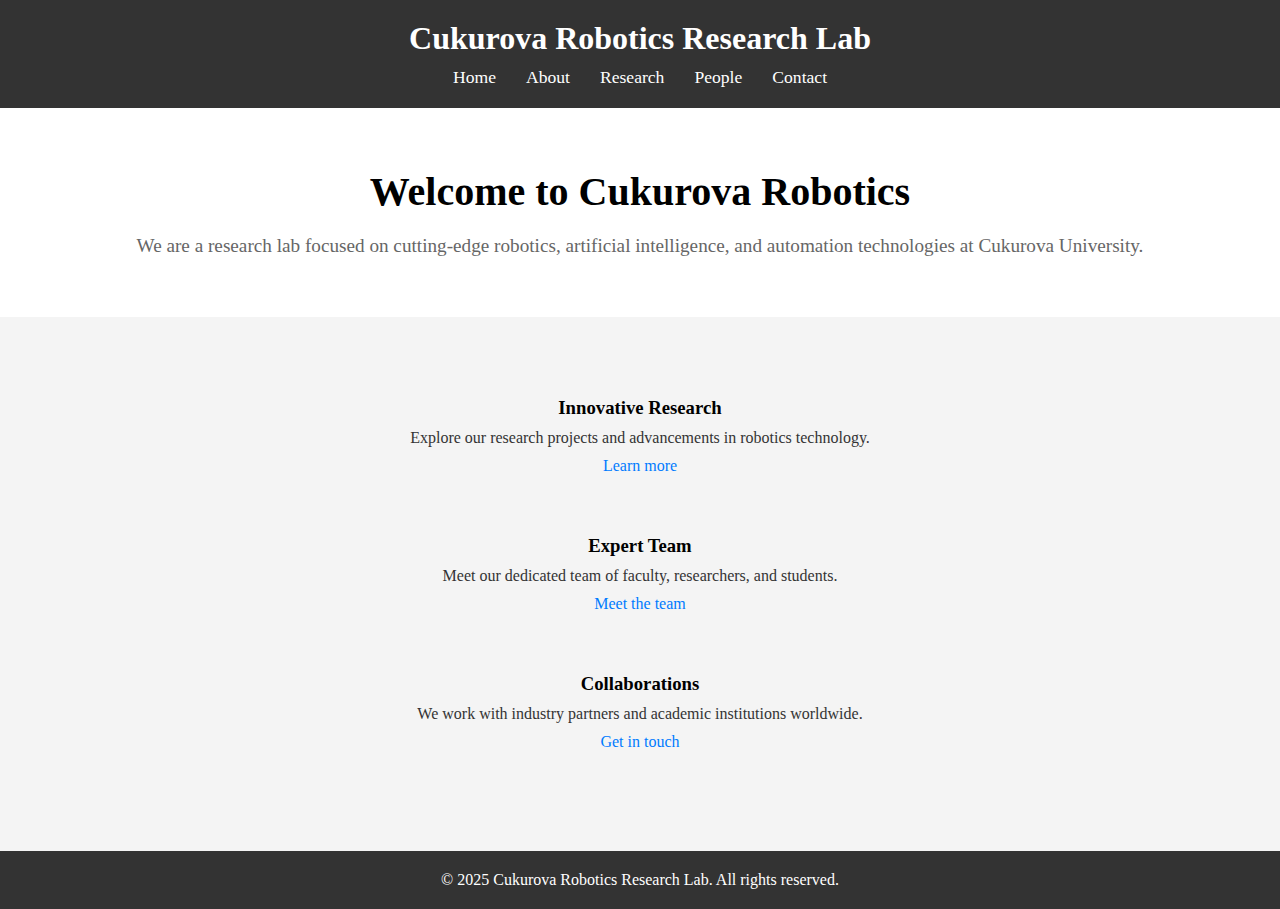
<file: index.html>
<!DOCTYPE html>
<html lang="en">
<head>
  <meta charset="UTF-8">
  <meta name="viewport" content="width=device-width, initial-scale=1">
  <title>Cukurova Robotics Research Lab</title>
  <link rel="stylesheet" href="style.css">
</head>
<body>
  <header>
    <div class="container">
      <h1>Cukurova Robotics Research Lab</h1>
      <nav>
        <ul>
          <li><a href="index.html">Home</a></li>
          <li><a href="about.html">About</a></li>
          <li><a href="research.html">Research</a></li>
          <li><a href="people.html">People</a></li>
          <li><a href="contact.html">Contact</a></li>
        </ul>
      </nav>
    </div>
  </header>

  <main>
    <section class="intro">
      <div class="container">
        <h2>Welcome to Cukurova Robotics</h2>
        <p>We are a research lab focused on cutting-edge robotics, artificial intelligence, and automation technologies at Cukurova University.</p>
      </div>
    </section>
    
    <section class="highlights">
      <div class="container">
        <div class="highlight">
          <h3>Innovative Research</h3>
          <p>Explore our research projects and advancements in robotics technology.</p>
          <a href="research.html">Learn more</a>
        </div>
        <div class="highlight">
          <h3>Expert Team</h3>
          <p>Meet our dedicated team of faculty, researchers, and students.</p>
          <a href="people.html">Meet the team</a>
        </div>
        <div class="highlight">
          <h3>Collaborations</h3>
          <p>We work with industry partners and academic institutions worldwide.</p>
          <a href="contact.html">Get in touch</a>
        </div>
      </div>
    </section>
  </main>

  <footer>
    <div class="container">
      <p>&copy; 2025 Cukurova Robotics Research Lab. All rights reserved.</p>
    </div>
  </footer>
</body>
</html>
</file>
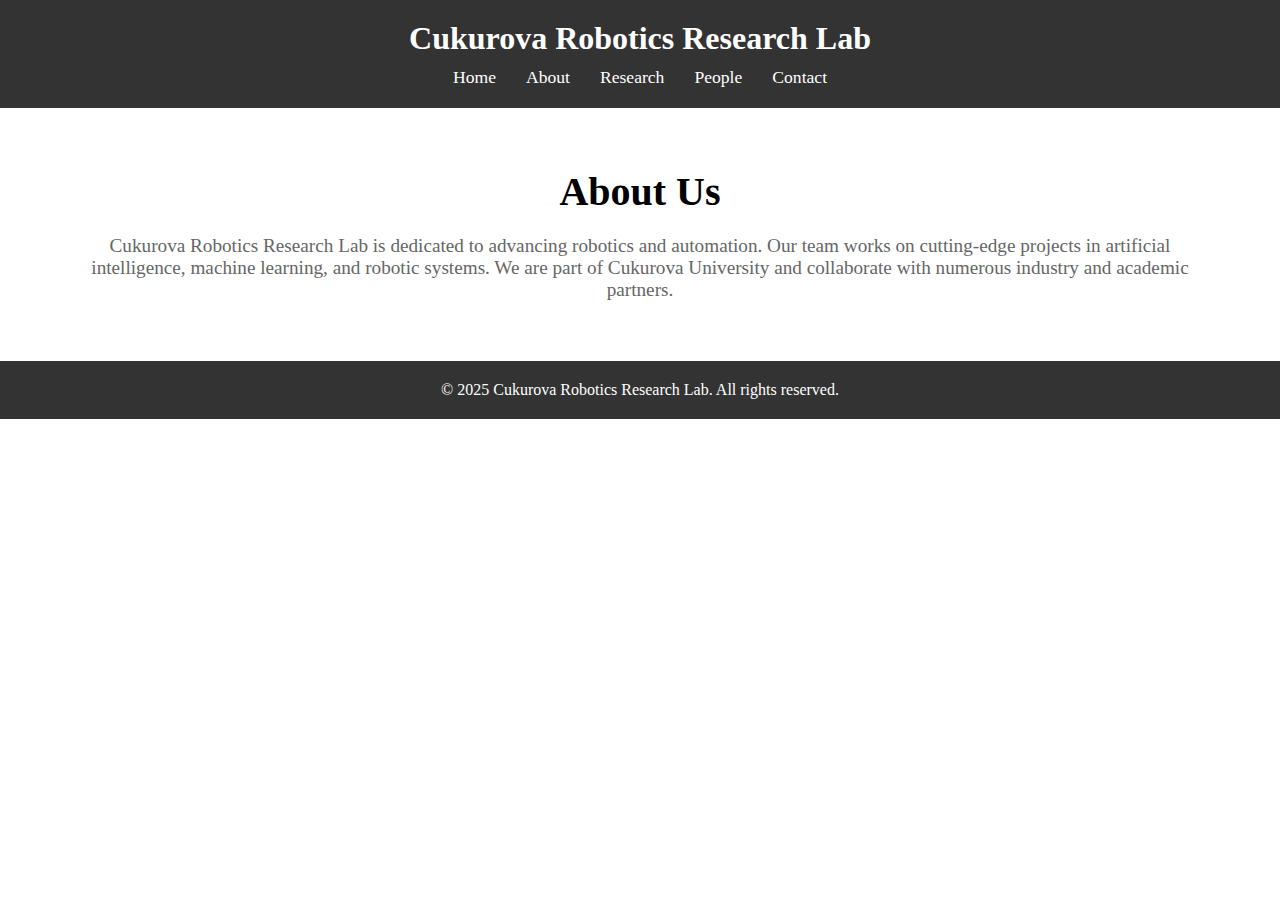
<file: about.html>
<!DOCTYPE html>
<html lang="en">
<head>
  <meta charset="UTF-8">
  <meta name="viewport" content="width=device-width, initial-scale=1">
  <title>About - Cukurova Robotics Research Lab</title>
  <link rel="stylesheet" href="style.css">
</head>
<body>
  <header>
    <div class="container">
      <h1>Cukurova Robotics Research Lab</h1>
      <nav>
        <ul>
          <li><a href="index.html">Home</a></li>
          <li><a href="about.html">About</a></li>
          <li><a href="research.html">Research</a></li>
          <li><a href="people.html">People</a></li>
          <li><a href="contact.html">Contact</a></li>
        </ul>
      </nav>
    </div>
  </header>

  <main>
    <section class="about">
      <div class="container">
        <h2>About Us</h2>
        <p>
          Cukurova Robotics Research Lab is dedicated to advancing robotics and automation.
          Our team works on cutting-edge projects in artificial intelligence, machine learning, and robotic systems.
          We are part of Cukurova University and collaborate with numerous industry and academic partners.
        </p>
      </div>
    </section>
  </main>

  <footer>
    <div class="container">
      <p>&copy; 2025 Cukurova Robotics Research Lab. All rights reserved.</p>
    </div>
  </footer>
</body>
</html>
</file>
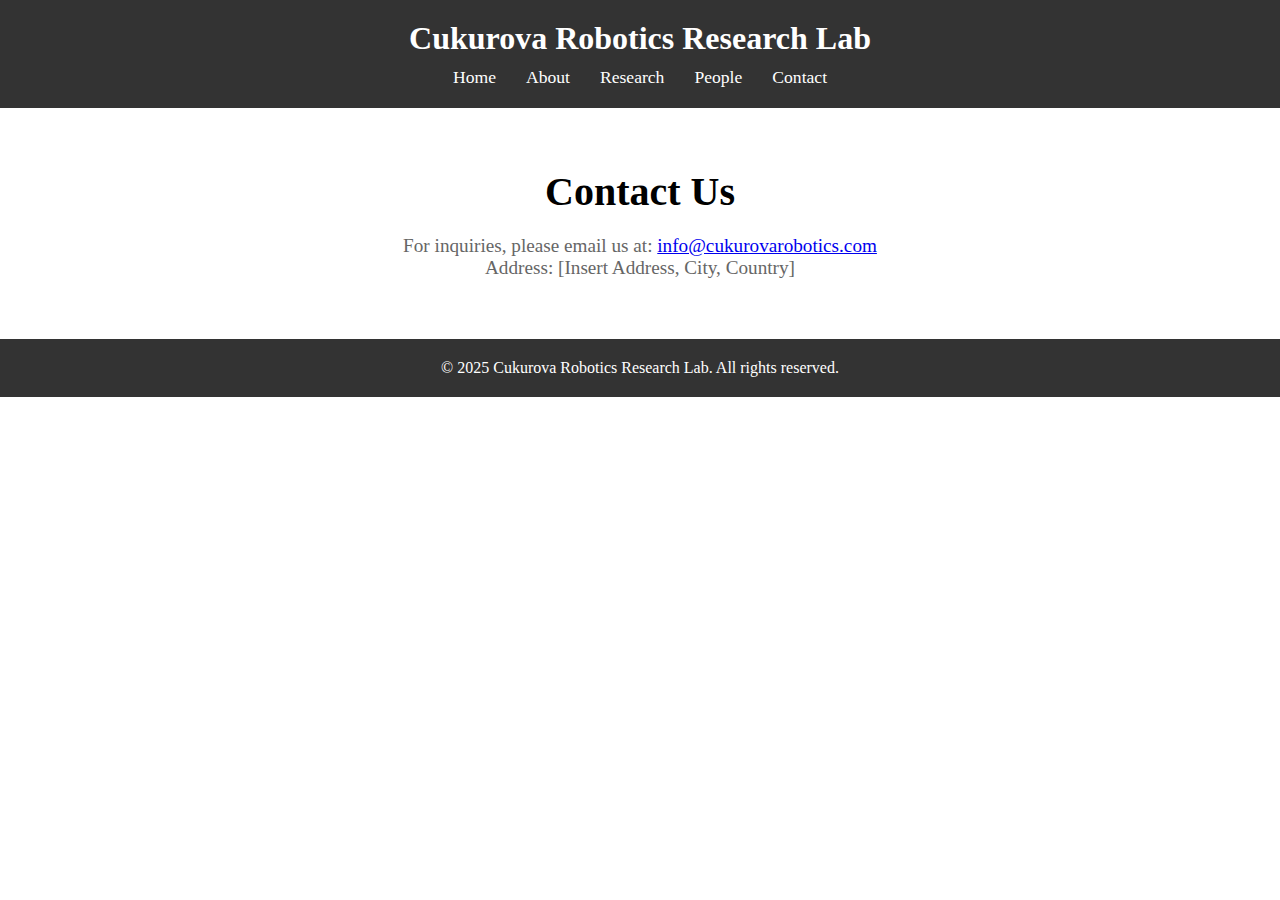
<file: contact.html>
<!DOCTYPE html>
<html lang="en">
<head>
  <meta charset="UTF-8">
  <meta name="viewport" content="width=device-width, initial-scale=1">
  <title>Contact - Cukurova Robotics Research Lab</title>
  <link rel="stylesheet" href="style.css">
</head>
<body>
  <header>
    <div class="container">
      <h1>Cukurova Robotics Research Lab</h1>
      <nav>
        <ul>
          <li><a href="index.html">Home</a></li>
          <li><a href="about.html">About</a></li>
          <li><a href="research.html">Research</a></li>
          <li><a href="people.html">People</a></li>
          <li><a href="contact.html">Contact</a></li>
        </ul>
      </nav>
    </div>
  </header>

  <main>
    <section class="contact">
      <div class="container">
        <h2>Contact Us</h2>
        <p>For inquiries, please email us at: <a href="mailto:info@cukurovarobotics.com">info@cukurovarobotics.com</a></p>
        <p>Address: [Insert Address, City, Country]</p>
      </div>
    </section>
  </main>

  <footer>
    <div class="container">
      <p>&copy; 2025 Cukurova Robotics Research Lab. All rights reserved.</p>
    </div>
  </footer>
</body>
</html>
</file>
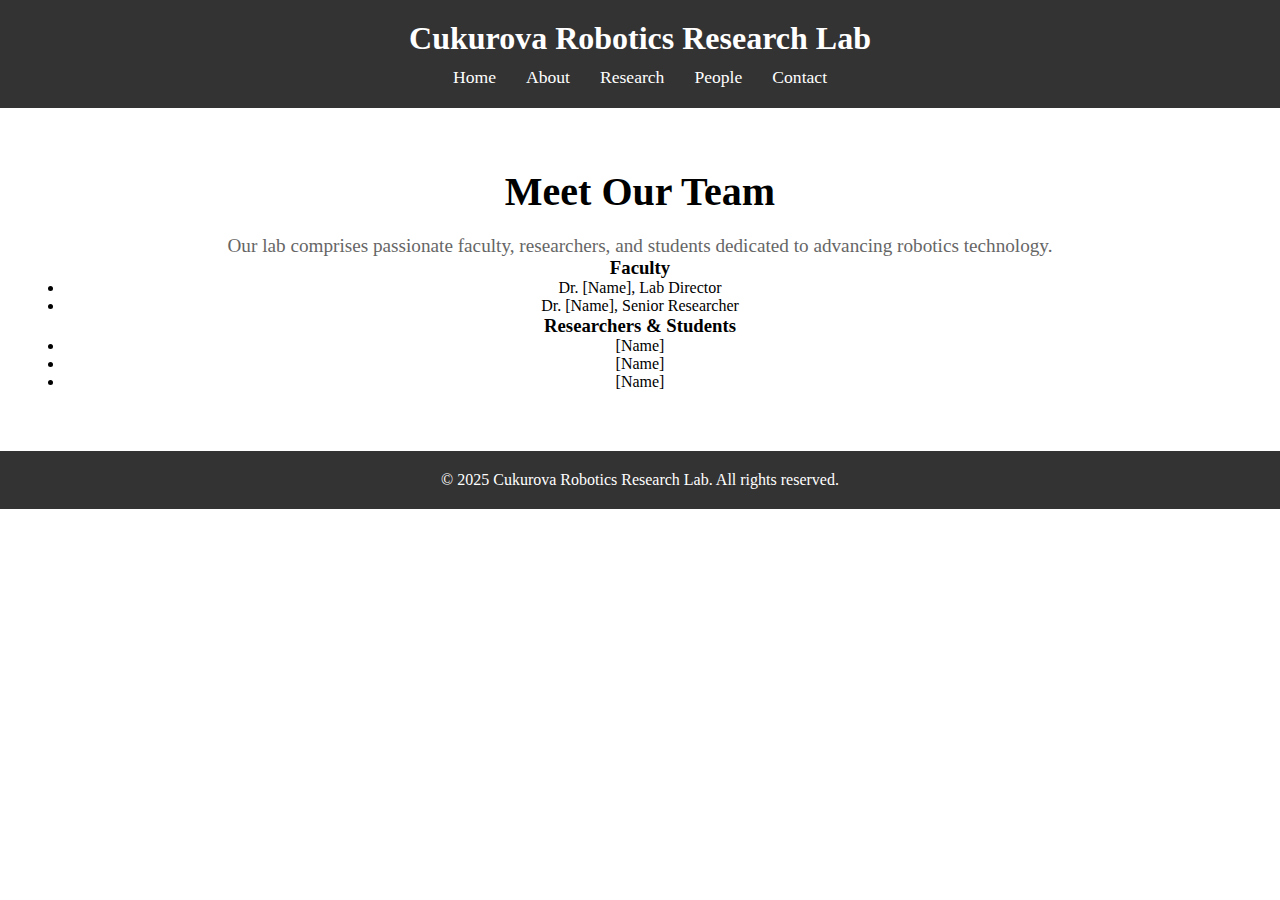
<file: people.html>
<!DOCTYPE html>
<html lang="en">
<head>
  <meta charset="UTF-8">
  <meta name="viewport" content="width=device-width, initial-scale=1">
  <title>People - Cukurova Robotics Research Lab</title>
  <link rel="stylesheet" href="style.css">
</head>
<body>
  <header>
    <div class="container">
      <h1>Cukurova Robotics Research Lab</h1>
      <nav>
        <ul>
          <li><a href="index.html">Home</a></li>
          <li><a href="about.html">About</a></li>
          <li><a href="research.html">Research</a></li>
          <li><a href="people.html">People</a></li>
          <li><a href="contact.html">Contact</a></li>
        </ul>
      </nav>
    </div>
  </header>

  <main>
    <section class="people">
      <div class="container">
        <h2>Meet Our Team</h2>
        <p>
          Our lab comprises passionate faculty, researchers, and students dedicated to advancing robotics technology.
        </p>
        <h3>Faculty</h3>
        <ul>
          <li>Dr. [Name], Lab Director</li>
          <li>Dr. [Name], Senior Researcher</li>
        </ul>
        <h3>Researchers & Students</h3>
        <ul>
          <li>[Name]</li>
          <li>[Name]</li>
          <li>[Name]</li>
        </ul>
      </div>
    </section>
  </main>

  <footer>
    <div class="container">
      <p>&copy; 2025 Cukurova Robotics Research Lab. All rights reserved.</p>
    </div>
  </footer>
</body>
</html>
</file>
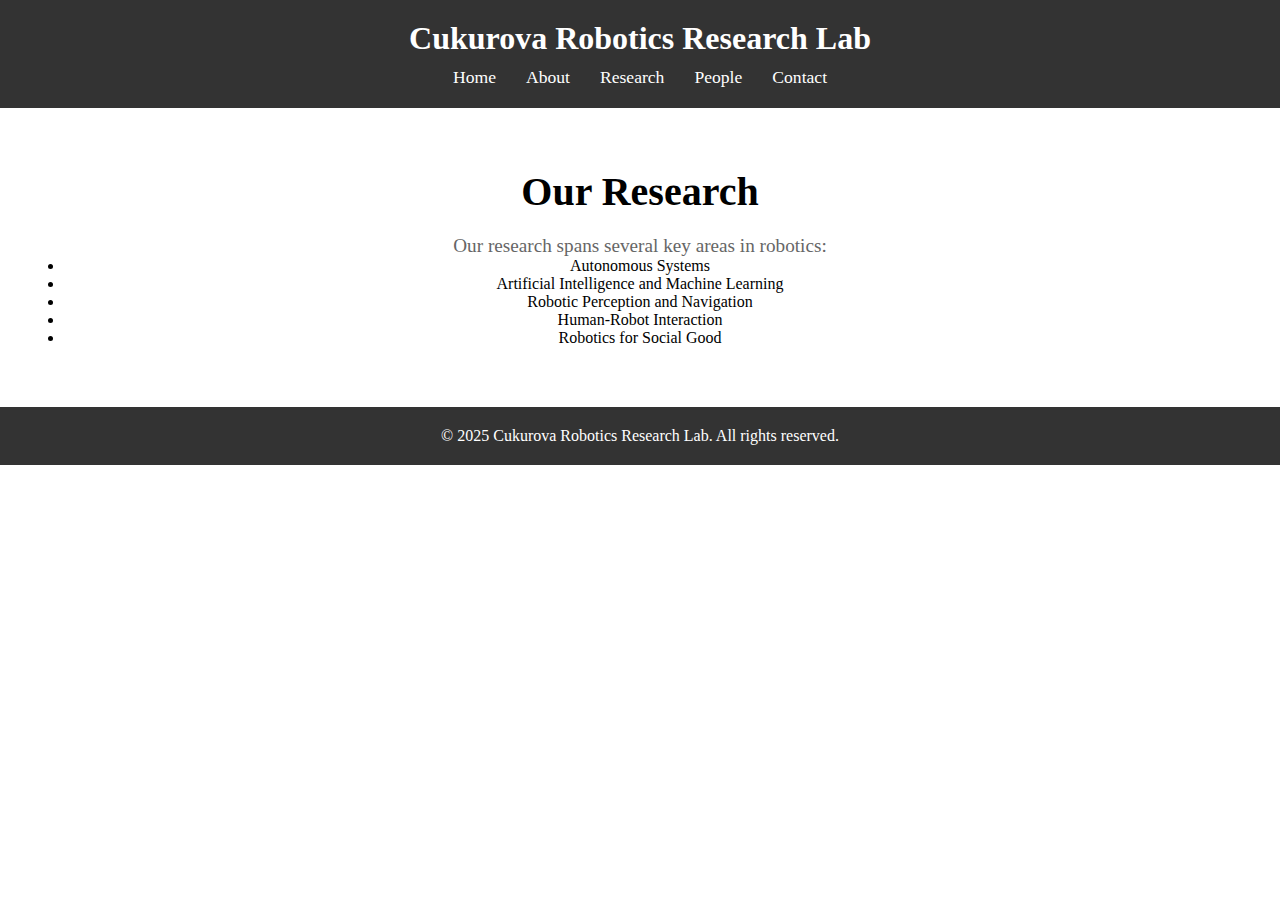
<file: research.html>
<!DOCTYPE html>
<html lang="en">
<head>
  <meta charset="UTF-8">
  <meta name="viewport" content="width=device-width, initial-scale=1">
  <title>Research - Cukurova Robotics Research Lab</title>
  <link rel="stylesheet" href="style.css">
</head>
<body>
  <header>
    <div class="container">
      <h1>Cukurova Robotics Research Lab</h1>
      <nav>
        <ul>
          <li><a href="index.html">Home</a></li>
          <li><a href="about.html">About</a></li>
          <li><a href="research.html">Research</a></li>
          <li><a href="people.html">People</a></li>
          <li><a href="contact.html">Contact</a></li>
        </ul>
      </nav>
    </div>
  </header>

  <main>
    <section class="research">
      <div class="container">
        <h2>Our Research</h2>
        <p>Our research spans several key areas in robotics:</p>
        <ul>
          <li>Autonomous Systems</li>
          <li>Artificial Intelligence and Machine Learning</li>
          <li>Robotic Perception and Navigation</li>
          <li>Human-Robot Interaction</li>
          <li>Robotics for Social Good</li>
        </ul>
      </div>
    </section>
  </main>

  <footer>
    <div class="container">
      <p>&copy; 2025 Cukurova Robotics Research Lab. All rights reserved.</p>
    </div>
  </footer>
</body>
</html>
</file>
<file: style.css>
/* Reset some default browser styles */
* {
  margin: 0;
  padding: 0;
  box-sizing: border-box;
}

/* Container for content width */
.container {
  width: 90%;
  max-width: 1200px;
  margin: 0 auto;
}

/* Header styling */
header {
  background-color: #333;
  color: #fff;
  padding: 20px 0;
  text-align: center;
}

header h1 {
  margin-bottom: 10px;
}

header nav ul {
  list-style: none;
  display: flex;
  justify-content: center;
}

header nav ul li {
  margin: 0 15px;
}

header nav ul li a {
  color: #fff;
  text-decoration: none;
  font-size: 1.1em;
}

/* Main content sections */
.intro, .about, .research, .people, .contact {
  padding: 60px 0;
  text-align: center;
}

.intro h2, .about h2, .research h2, .people h2, .contact h2 {
  font-size: 2.5em;
  margin-bottom: 20px;
}

.intro p, .about p, .research p, .people p, .contact p {
  font-size: 1.2em;
  color: #666;
}

/* Highlights section on home page */
.highlights {
  background-color: #f4f4f4;
  padding: 60px 0;
}

.highlight {
  text-align: center;
  padding: 20px;
  margin-bottom: 20px;
}

.highlight h3 {
  margin-bottom: 10px;
}

.highlight p {
  margin-bottom: 10px;
  color: #333;
}

.highlight a {
  color: #007BFF;
  text-decoration: none;
}

/* Footer styling */
footer {
  background-color: #333;
  color: #fff;
  padding: 20px 0;
  text-align: center;
}
</file>
